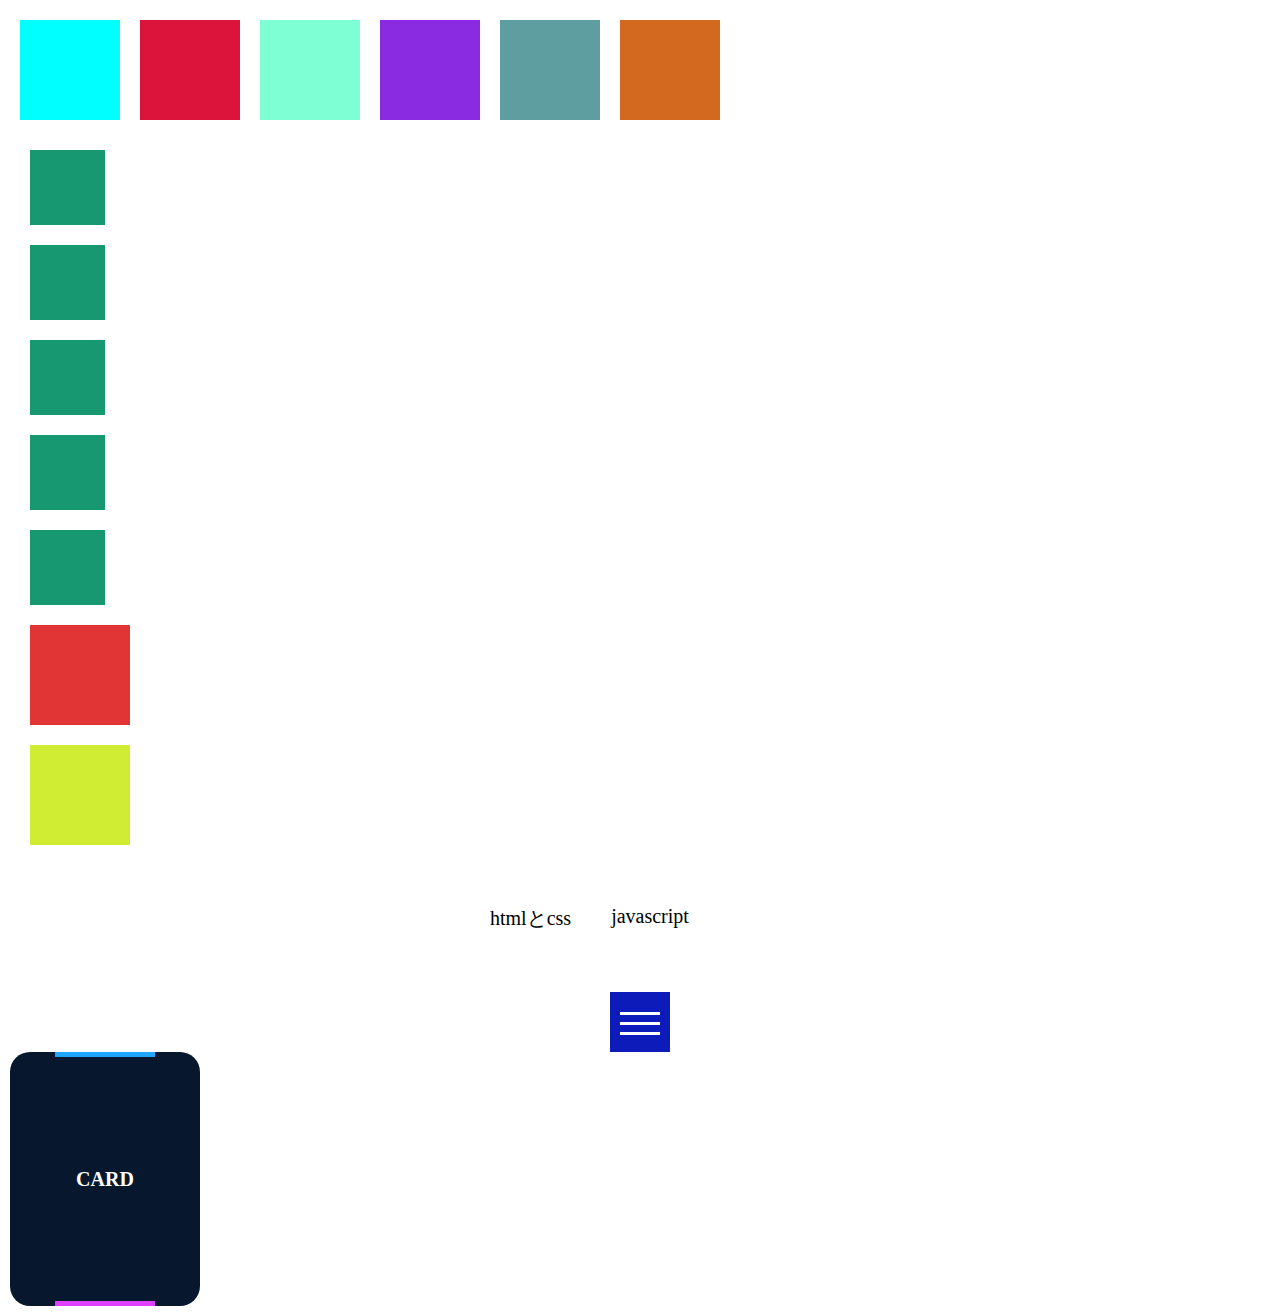
<file: index.html>
<!DOCTYPE html>
<html lang="ja">

<head>
    <meta charset="UTF-8">
    <meta name="viewport" content="width=device-width, initial-scale=1.0">
    <link rel="stylesheet" href="./css/ress.css">
    <link rel="stylesheet" href="./css/style.css">
    <title>cssアニメーション</title>
</head>

<body>
    <div class="box__wrap-transform">
        <div class="box1"></div>

        <div class="box2"></div>

        <div class="box3"></div>

        <div class="box4"></div>

        <div class="box5"></div>

        <div class="box6"></div>
    </div>

    <div class="box__transition-timing-function">
        <div class="box7"></div>

        <div class="box8"></div>

        <div class="box9"></div>

        <div class="box10"></div>

        <div class="box11"></div>
    </div>

    <div class="box__wrap-animation">
        <div class="box12"></div>

        <div class="box13"></div>

        <div class="box14"></div>

        <div class="box15"></div>

        <div class="box16"></div>
    </div>

    <div class="nav__menu">
        <ul>
            <li>htmlとcss</li>
            <li>javascript</li>
        </ul>
    </div>
    <div class="menu__btn">
        <span></span>
        <span></span>
        <span></span>

    </div>
    <div class="card">
        <h2>CARD</h2>

    </div>

    <script src="./js/script.js"></script>

</body>

</html>
</file>
<file: css/ress.css>
/* resset.dev • v5.0.2 */

/* # =================================================================
   # Global selectors
   # ================================================================= */

html {
    box-sizing: border-box;
    -webkit-text-size-adjust: 100%;
    /* Prevent adjustments of font size after orientation changes in iOS */
    word-break: normal;
    -moz-tab-size: 4;
    tab-size: 4;
}

*,
::before,
::after {
    background-repeat: no-repeat;
    /* Set `background-repeat: no-repeat` to all elements and pseudo elements */
    box-sizing: inherit;
}

::before,
::after {
    text-decoration: inherit;
    /* Inherit text-decoration and vertical align to ::before and ::after pseudo elements */
    vertical-align: inherit;
}

* {
    padding: 0;
    /* Reset `padding` and `margin` of all elements */
    margin: 0;
}

/* # =================================================================
       # General elements
       # ================================================================= */

hr {
    overflow: visible;
    /* Show the overflow in Edge and IE */
    height: 0;
    /* Add the correct box sizing in Firefox */
    color: inherit;
    /* Correct border color in Firefox. */
}

details,
main {
    display: block;
    /* Render the `main` element consistently in IE. */
}

summary {
    display: list-item;
    /* Add the correct display in all browsers */
}

small {
    font-size: 80%;
    /* Set font-size to 80% in `small` elements */
}

[hidden] {
    display: none;
    /* Add the correct display in IE */
}

abbr[title] {
    border-bottom: none;
    /* Remove the bottom border in Chrome 57 */
    /* Add the correct text decoration in Chrome, Edge, IE, Opera, and Safari */
    text-decoration: underline;
    text-decoration: underline dotted;
}

a {
    background-color: transparent;
    /* Remove the gray background on active links in IE 10 */
}

a:active,
</file>
<file: css/style.css>
html {
    font-size: 62.5%;
}

body {
    padding: 10px;
}

.box__wrap-transform {
    display: flex;
}

.box1 {
    width: 100px;
    height: 100px;
    margin: 10px;
    background-color: aqua;
    transition: background-color 2s 0.3s;
}

.box1:hover {
    background-color: blue;
}

.box2 {
    width: 100px;
    height: 100px;
    margin: 10px;
    background-color: crimson;
    transition: transform 1s;
}

.box2:hover {
    transform: translate(60px, 30px);
}

.box3 {
    width: 100px;
    height: 100px;
    margin: 10px;
    background-color: aquamarine;
    transition: transform 1s;
    transform-origin: top left;
}

.box3:hover {
    transform: scale(2, 3);
}

.box4 {
    width: 100px;
    height: 100px;
    margin: 10px;
    background-color: blueviolet;
    transition: transform 1s;
}

.box4:hover {
    transform: rotate(240deg);
}

.box5 {
    width: 100px;
    height: 100px;
    margin: 10px;
    background-color: cadetblue;
    transition: transform 1s;
}

.box5:hover {
    /* transformに上の三つ全部入れる */
    transform: translate(200px, 200px) scale(5, 5) rotate(240deg);
}

.box6 {
    width: 100px;
    height: 100px;
    margin: 10px;
    background-color: chocolate;
    /* transition: transform 1s, background-color, 1s; */
    transition: all 1s;
}

.box6:hover {
    transform: translateX(80px);
    background-color: blue;
}

/* box__transition-timing-function */
.box7,
.box8,
.box9,
.box10,
.box11 {
    margin: 20px;
    height: 75px;
    background-color: rgb(23, 152, 112);
}

.box7 {
    width: 75px;
    transition: width 2s;
    transition-timing-function: ease;
}

.box7:hover {
    width: 300px;
}

.box8 {
    width: 75px;
    transition: width 2s;
    transition-timing-function: ease-in;
}

.box8:hover {
    width: 300px;
}

.box9 {
    width: 75px;
    transition: width 2s;
    transition-timing-function: ease-out;
}

.box9:hover {
    width: 300px;

}

.box10 {
    width: 75px;
    transition: width 2s;
    transition-timing-function: ease-in-out;

}

.box10:hover {
    width: 300px;
}

.box11 {
    width: 75px;
    transition: width 2s;
    transition-timing-function: linear;
}

.box11:hover {
    width: 300px;
}

/* box__wrap-animation */


.box12 {
    width: 100px;
    height: 100px;
    margin: 20px;
    background-color: #e13434;
    animation: back 3s;
}

@keyframes back {
    0% {
        background-color: #0d1bbb;
    }

    50% {
        background-color: #3ec291;
    }

    100% {
        background-color: #8534e2;
    }
}

.box13 {
    width: 100px;
    height: 100px;
    margin: 20px;
    background-color: #d1ed33;
    animation: bc 4s;
    /* animation-timing-function: linear; 一定スピードで伸びる　*/
    /* animation-direction: reverse; 逆に動く　*/
    /* animation-direction: alternate; 動いた後、戻っていく　*/
    /* animation-fill-mode: forwards; 動いた後止まる */
    animation-iteration-count: infinite;
    /*無限 */
}

@keyframes bc {
    0% {
        width: 130px;
        background-color: #49f315;
    }

    50% {
        width: 200px;
        background-color: #1cd5a7;
    }

    100% {
        width: 200px;
        background-color: #06360f;
    }
}

.nav__menu {
    width: 300px;
    margin: 60px auto;

    ul {
        list-style-type: none;
        display: flex;
        gap: 40px;

        li {
            font-size: 20px;
            position: relative;
        }

        li::after {
            content: "";
            width: 0%;
            height: 2px;
            background-color: #e13434;
            position: absolute;
            bottom: -5px;
            left: 0;
            transition: width 1s;
        }
    }
}

.nav__menu li:hover::after {
    width: 100%;
}

.menu__btn {
    width: 60px;
    height: 60px;
    background-color: #0d1bbb;
    margin: 0 auto;
    position: relative;

    span {
        width: 40px;
        height: 3px;
        background-color: #fff;
        position: absolute;
        left: 10px;
        transition: 1s;
    }

    span:nth-child(1) {
        top: 20px;
    }

    span:nth-child(2) {
        top: 30px;
    }

    span:nth-child(3) {
        top: 40px;
    }
}

.menu__btn.active span:nth-child(1) {
    transform: translateY(10px) rotate(45deg);
}

.menu__btn.active span:nth-child(2) {
    opacity: 0;
}

.menu__btn.active span:nth-child(3) {
    transform: translateY(-10px) rotate(-45deg);
}

.card {
    width: 190px;
    height: 254px;
    background-color: #07182E;
    position: relative;
    border-radius: 20px;
    display: flex;
    place-content: center;
    place-items: center;
    overflow: hidden;

    h2 {
        z-index: 1;
        color: #fff;
        font-size: 2em;
    }

}

.card::before {
    content: "";
    position: absolute;
    width: 100px;
    background-image: linear-gradient(180deg,
            rgb(0, 183, 255), rgb(255, 48, 255));
    height: 130%;
    animation: rotBGimg 3s linear infinite;
    transition: all 0.2s linear;
}


@keyframes rotBGimg {
    from {
        transform: rotate(0deg);
    }

    to {
        transform: rotate(360deg);
    }
}

.card::after {
    content: "";
    position: absolute;
    background: #07182e;
    inset: 5px;
    border-radius: 15px;
}
</file>
